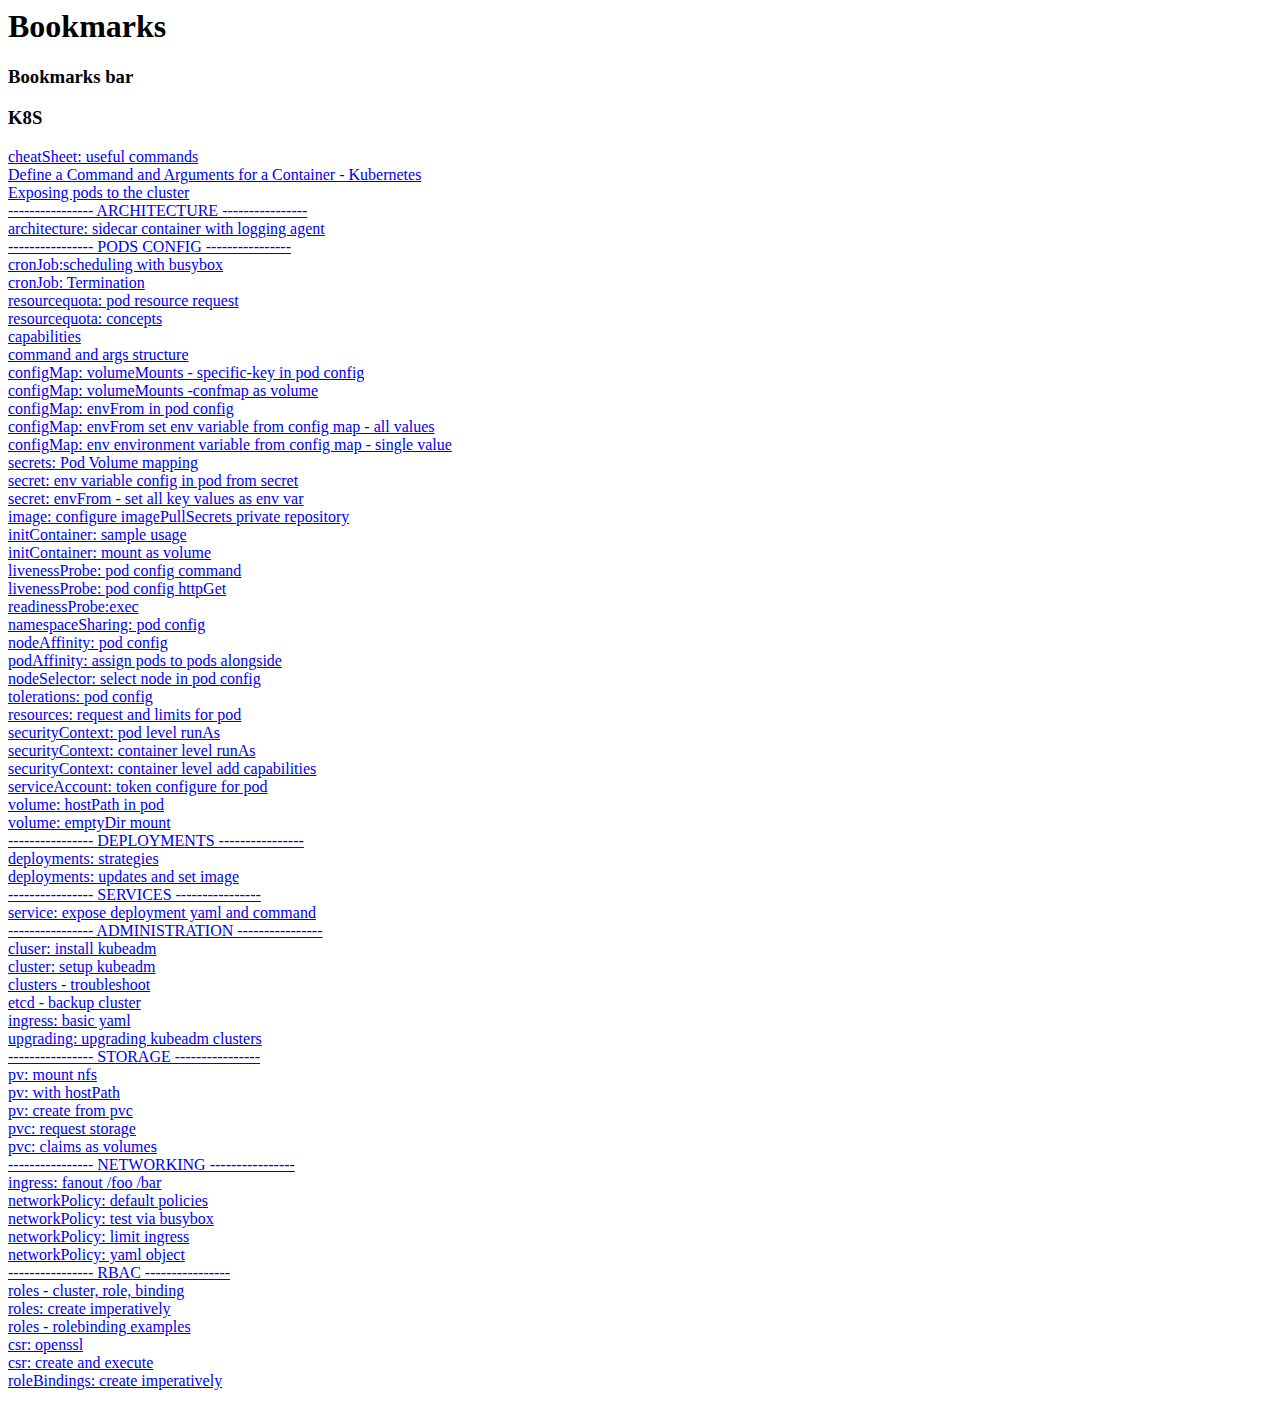
<file: K8S_BookMarks.html.html>
<!DOCTYPE NETSCAPE-Bookmark-file-1>
<!-- This is an automatically generated file.
     It will be read and overwritten.
     DO NOT EDIT! -->
<META HTTP-EQUIV="Content-Type" CONTENT="text/html; charset=UTF-8">
<TITLE>Bookmarks</TITLE>
<H1>Bookmarks</H1>
<DL><p>
    <DT><H3 ADD_DATE="1581742118" LAST_MODIFIED="1582646613" PERSONAL_TOOLBAR_FOLDER="true">Bookmarks bar</H3>
    <DL><p>
        <DT><H3 ADD_DATE="1582644367" LAST_MODIFIED="1584934149">K8S</H3>
        <DL><p>
            <DT><A HREF="https://kubernetes.io/docs/reference/kubectl/cheatsheet/" ADD_DATE="1573290265" ICON="[data-uri]">cheatSheet: useful commands</A>
            <DT><A HREF="https://kubernetes.io/docs/tasks/inject-data-application/define-command-argument-container/" ADD_DATE="1584933789" ICON="[data-uri]">Define a Command and Arguments for a Container - Kubernetes</A>
            <DT><A HREF="https://kubernetes.io/docs/concepts/services-networking/connect-applications-service/#exposing-pods-to-the-cluster" ADD_DATE="1584934127" ICON="[data-uri]">Exposing pods to the cluster</A>
            <DT><A HREF="https://separator.mayastudios.com/" ADD_DATE="1573386184" ICON="[data-uri]">---------------- ARCHITECTURE ----------------</A>
            <DT><A HREF="https://kubernetes.io/docs/concepts/cluster-administration/logging/#sidecar-container-with-a-logging-agent" ADD_DATE="1573410578" ICON="[data-uri]">architecture: sidecar container with logging agent</A>
            <DT><A HREF="https://separator.mayastudios.com/" ADD_DATE="1578050696" ICON="[data-uri]">---------------- PODS CONFIG ----------------</A>
            <DT><A HREF="https://kubernetes.io/docs/tasks/job/automated-tasks-with-cron-jobs/#creating-a-cron-job" ADD_DATE="1584103900" ICON="[data-uri]">cronJob:scheduling with busybox</A>
            <DT><A HREF="https://kubernetes.io/docs/concepts/workloads/controllers/jobs-run-to-completion/#job-termination-and-cleanup" ADD_DATE="1584103841" ICON="[data-uri]">cronJob: Termination</A>
            <DT><A HREF="https://kubernetes.io/docs/tasks/administer-cluster/manage-resources/quota-memory-cpu-namespace/#create-a-resourcequota" ADD_DATE="1582715016" ICON="[data-uri]">resourcequota: pod resource request</A>
            <DT><A HREF="https://kubernetes.io/docs/concepts/policy/resource-quotas/" ADD_DATE="1582714952" ICON="[data-uri]">resourcequota: concepts</A>
            <DT><A HREF="https://kubernetes.io/docs/tasks/configure-pod-container/security-context/#set-capabilities-for-a-container" ADD_DATE="1577810583" ICON="[data-uri]">capabilities</A>
            <DT><A HREF="https://kubernetes.io/docs/tasks/inject-data-application/define-command-argument-container/#define-a-command-and-arguments-when-you-create-a-pod" ADD_DATE="1573553253" ICON="[data-uri]">command and args structure</A>
            <DT><A HREF="https://kubernetes.io/docs/tasks/configure-pod-container/configure-pod-configmap/#add-configmap-data-to-a-specific-path-in-the-volume" ADD_DATE="1582645563" ICON="[data-uri]">configMap: volumeMounts - specific-key in pod config</A>
            <DT><A HREF="https://kubernetes.io/docs/tasks/configure-pod-container/configure-pod-configmap/#populate-a-volume-with-data-stored-in-a-configmap" ADD_DATE="1582645713" ICON="[data-uri]">configMap: volumeMounts -confmap as volume</A>
            <DT><A HREF="https://kubernetes.io/docs/tasks/configure-pod-container/configure-pod-configmap/#configure-all-key-value-pairs-in-a-configmap-as-container-environment-variables" ADD_DATE="1573234134" ICON="[data-uri]">configMap: envFrom in pod config</A>
            <DT><A HREF="https://kubernetes.io/docs/tasks/configure-pod-container/configure-pod-configmap/#configure-all-key-value-pairs-in-a-configmap-as-container-environment-variables" ADD_DATE="1577987802" ICON="[data-uri]">configMap: envFrom set env variable from config map - all values</A>
            <DT><A HREF="https://kubernetes.io/docs/tasks/configure-pod-container/configure-pod-configmap/#define-a-container-environment-variable-with-data-from-a-single-configmap" ADD_DATE="1577987571" ICON="[data-uri]">configMap: env environment variable from config map - single value</A>
            <DT><A HREF="https://kubernetes.io/docs/tasks/inject-data-application/distribute-credentials-secure/#create-a-pod-that-has-access-to-the-secret-data-through-a-volume" ADD_DATE="1584104329" ICON="[data-uri]">secrets: Pod Volume mapping</A>
            <DT><A HREF="https://kubernetes.io/docs/tasks/inject-data-application/distribute-credentials-secure/#define-container-environment-variables-using-secret-data" ADD_DATE="1582647516" ICON="[data-uri]">secret: env variable config in pod from secret</A>
            <DT><A HREF="https://kubernetes.io/docs/tasks/inject-data-application/distribute-credentials-secure/#configure-all-key-value-pairs-in-a-secret-as-container-environment-variables" ADD_DATE="1573244779" ICON="[data-uri]">secret: envFrom - set all key values as env var</A>
            <DT><A HREF="https://kubernetes.io/docs/concepts/containers/images/#referring-to-an-imagepullsecrets-on-a-pod" ADD_DATE="1578051570" ICON="[data-uri]">image: configure imagePullSecrets private repository</A>
            <DT><A HREF="https://kubernetes.io/docs/concepts/workloads/pods/init-containers/#init-containers-in-use" ADD_DATE="1573249321" ICON="[data-uri]">initContainer: sample usage</A>
            <DT><A HREF="https://kubernetes.io/docs/tasks/configure-pod-container/configure-pod-initialization/#create-a-pod-that-has-an-init-container" ADD_DATE="1582681290" ICON="[data-uri]">initContainer: mount as volume</A>
            <DT><A HREF="https://kubernetes.io/docs/tasks/configure-pod-container/configure-liveness-readiness-startup-probes/#define-a-liveness-command" ADD_DATE="1573249657" ICON="[data-uri]">livenessProbe: pod config command</A>
            <DT><A HREF="https://kubernetes.io/docs/tasks/configure-pod-container/configure-liveness-readiness-startup-probes/#define-a-liveness-http-request" ADD_DATE="1573249693" ICON="[data-uri]">livenessProbe: pod config httpGet</A>
            <DT><A HREF="https://kubernetes.io/docs/tasks/configure-pod-container/configure-liveness-readiness-startup-probes/#define-readiness-probes" ADD_DATE="1583854282" ICON="[data-uri]">readinessProbe:exec</A>
            <DT><A HREF="https://kubernetes.io/docs/tasks/configure-pod-container/share-process-namespace/#configure-a-pod" ADD_DATE="1573249847" ICON="[data-uri]">namespaceSharing: pod config</A>
            <DT><A HREF="https://kubernetes.io/docs/concepts/configuration/assign-pod-node/#node-affinity" ADD_DATE="1573248841" ICON="[data-uri]">nodeAffinity: pod config</A>
            <DT><A HREF="https://kubernetes.io/docs/concepts/configuration/assign-pod-node/#an-example-of-a-pod-that-uses-pod-affinity" ADD_DATE="1582715588" ICON="[data-uri]">podAffinity: assign pods to pods alongside</A>
            <DT><A HREF="https://kubernetes.io/docs/tasks/configure-pod-container/assign-pods-nodes/#create-a-pod-that-gets-scheduled-to-your-chosen-node" ADD_DATE="1573248786" ICON="[data-uri]">nodeSelector: select node in pod config</A>
            <DT><A HREF="https://kubernetes.io/docs/concepts/configuration/taint-and-toleration/#concepts" ADD_DATE="1573249004" ICON="[data-uri]">tolerations: pod config</A>
            <DT><A HREF="https://kubernetes.io/docs/concepts/configuration/manage-compute-resources-container/#meaning-of-memory" ADD_DATE="1573248720" ICON="[data-uri]">resources: request and limits for pod</A>
            <DT><A HREF="https://kubernetes.io/docs/tasks/configure-pod-container/security-context/#set-the-security-context-for-a-pod" ADD_DATE="1573245179" ICON="[data-uri]">securityContext: pod level runAs</A>
            <DT><A HREF="https://kubernetes.io/docs/tasks/configure-pod-container/security-context/#set-the-security-context-for-a-container" ADD_DATE="1573245213" ICON="[data-uri]">securityContext: container level runAs</A>
            <DT><A HREF="https://kubernetes.io/docs/tasks/configure-pod-container/security-context/#set-capabilities-for-a-container" ADD_DATE="1573245452" ICON="[data-uri]">securityContext: container level add capabilities</A>
            <DT><A HREF="https://kubernetes.io/docs/tasks/configure-pod-container/configure-service-account/#service-account-token-volume-projection" ADD_DATE="1573247973" ICON="[data-uri]">serviceAccount: token configure for pod</A>
            <DT><A HREF="https://kubernetes.io/docs/concepts/storage/volumes/#example-pod-2" ADD_DATE="1573248525" ICON="[data-uri]">volume: hostPath in pod</A>
            <DT><A HREF="https://kubernetes.io/docs/concepts/storage/volumes/#example-pod" ADD_DATE="1573248477" ICON="[data-uri]">volume: emptyDir mount</A>
            <DT><A HREF="https://separator.mayastudios.com/" ADD_DATE="1578050767" ICON="[data-uri]">---------------- DEPLOYMENTS ----------------</A>
            <DT><A HREF="https://kubernetes.io/docs/concepts/workloads/controllers/deployment/#recreate-deployment" ADD_DATE="1573303034" ICON="[data-uri]">deployments: strategies</A>
            <DT><A HREF="https://kubernetes.io/docs/concepts/workloads/controllers/deployment/#updating-a-deployment" ADD_DATE="1573301956" ICON="[data-uri]">deployments: updates and set image</A>
            <DT><A HREF="https://separator.mayastudios.com/" ADD_DATE="1578051020" ICON="[data-uri]">---------------- SERVICES ----------------</A>
            <DT><A HREF="https://kubernetes.io/docs/tutorials/stateless-application/expose-external-ip-address/#creating-a-service-for-an-application-running-in-five-pods" ADD_DATE="1573384062" ICON="[data-uri]">service: expose deployment yaml and command</A>
            <DT><A HREF="https://separator.mayastudios.com/" ADD_DATE="1578050810" ICON="[data-uri]">---------------- ADMINISTRATION ----------------</A>
            <DT><A HREF="https://kubernetes.io/docs/setup/production-environment/tools/kubeadm/install-kubeadm/" ADD_DATE="1582647916" ICON="[data-uri]">cluser: install kubeadm</A>
            <DT><A HREF="https://kubernetes.io/docs/setup/production-environment/tools/kubeadm/create-cluster-kubeadm/" ADD_DATE="1582647891" ICON="[data-uri]">cluster: setup kubeadm</A>
            <DT><A HREF="https://kubernetes.io/docs/tasks/debug-application-cluster/debug-cluster/" ADD_DATE="1577967143" ICON="[data-uri]">clusters - troubleshoot</A>
            <DT><A HREF="https://kubernetes.io/docs/tasks/administer-cluster/configure-upgrade-etcd/#backing-up-an-etcd-cluster" ADD_DATE="1577011633" ICON="[data-uri]">etcd - backup cluster</A>
            <DT><A HREF="https://kubernetes.io/docs/concepts/services-networking/ingress/#the-ingress-resource" ADD_DATE="1573384282" ICON="[data-uri]">ingress: basic yaml</A>
            <DT><A HREF="https://kubernetes.io/docs/tasks/administer-cluster/kubeadm/kubeadm-upgrade/" ADD_DATE="1577992546" ICON="[data-uri]">upgrading: upgrading kubeadm clusters</A>
            <DT><A HREF="https://separator.mayastudios.com/" ADD_DATE="1578050887" ICON="[data-uri]">---------------- STORAGE ----------------</A>
            <DT><A HREF="https://kubernetes.io/docs/concepts/storage/persistent-volumes/#persistent-volumes" ADD_DATE="1573248198" ICON="[data-uri]">pv: mount nfs</A>
            <DT><A HREF="https://kubernetes.io/docs/tasks/configure-pod-container/configure-persistent-volume-storage/#create-a-persistentvolume" ADD_DATE="1573313639" ICON="[data-uri]">pv: with hostPath</A>
            <DT><A HREF="https://kubernetes.io/docs/concepts/storage/persistent-volumes/#create-persistent-volume-claim-from-an-existing-pvc" ADD_DATE="1573248405" ICON="[data-uri]">pv: create from pvc</A>
            <DT><A HREF="https://kubernetes.io/docs/concepts/storage/persistent-volumes/#persistentvolumeclaims" ADD_DATE="1573248293" ICON="[data-uri]">pvc: request storage</A>
            <DT><A HREF="https://kubernetes.io/docs/concepts/storage/persistent-volumes/#claims-as-volumes" ADD_DATE="1573248342" ICON="[data-uri]">pvc: claims as volumes</A>
            <DT><A HREF="https://separator.mayastudios.com/" ADD_DATE="1578051066" ICON="[data-uri]">---------------- NETWORKING ----------------</A>
            <DT><A HREF="https://kubernetes.io/docs/concepts/services-networking/ingress/#simple-fanout" ADD_DATE="1582649736" ICON="[data-uri]">ingress: fanout /foo /bar</A>
            <DT><A HREF="https://kubernetes.io/docs/concepts/services-networking/network-policies/#default-policies" ADD_DATE="1582649573" ICON="[data-uri]">networkPolicy: default policies</A>
            <DT><A HREF="https://kubernetes.io/docs/tasks/administer-cluster/declare-network-policy/#test-the-service-by-accessing-it-from-another-pod" ADD_DATE="1582648008" ICON="[data-uri]">networkPolicy: test via busybox</A>
            <DT><A HREF="https://kubernetes.io/docs/tasks/administer-cluster/declare-network-policy/#limit-access-to-the-nginx-service" ADD_DATE="1573303667" ICON="[data-uri]">networkPolicy: limit ingress</A>
            <DT><A HREF="https://kubernetes.io/docs/concepts/services-networking/network-policies/#the-networkpolicy-resource" ADD_DATE="1573303611" ICON="[data-uri]">networkPolicy: yaml object</A>
            <DT><A HREF="https://separator.mayastudios.com/" ADD_DATE="1578050941" ICON="[data-uri]">---------------- RBAC ----------------</A>
            <DT><A HREF="https://kubernetes.io/docs/reference/access-authn-authz/rbac/#role-and-clusterrole" ADD_DATE="1577646734" ICON="[data-uri]">roles - cluster, role, binding</A>
            <DT><A HREF="https://kubernetes.io/docs/reference/access-authn-authz/rbac/#command-line-utilities" ADD_DATE="1578003900" ICON="[data-uri]">roles: create imperatively</A>
            <DT><A HREF="https://kubernetes.io/docs/reference/access-authn-authz/rbac/#role-binding-examples" ADD_DATE="1577647082" ICON="[data-uri]">roles - rolebinding examples</A>
            <DT><A HREF="https://kubernetes.io/docs/concepts/cluster-administration/certificates/#openssl" ADD_DATE="1582647165" ICON="[data-uri]">csr: openssl</A>
            <DT><A HREF="https://kubernetes.io/docs/tasks/tls/managing-tls-in-a-cluster/#create-a-certificate-signing-request-object-to-send-to-the-kubernetes-api" ADD_DATE="1577997359" ICON="[data-uri]">csr: create and execute</A>
            <DT><A HREF="https://kubernetes.io/docs/reference/access-authn-authz/rbac/#kubectl-create-rolebinding" ADD_DATE="1578003987" ICON="[data-uri]">roleBindings: create imperatively</A>
        </DL><p>
    </DL><p>
</DL><p>
</file>
